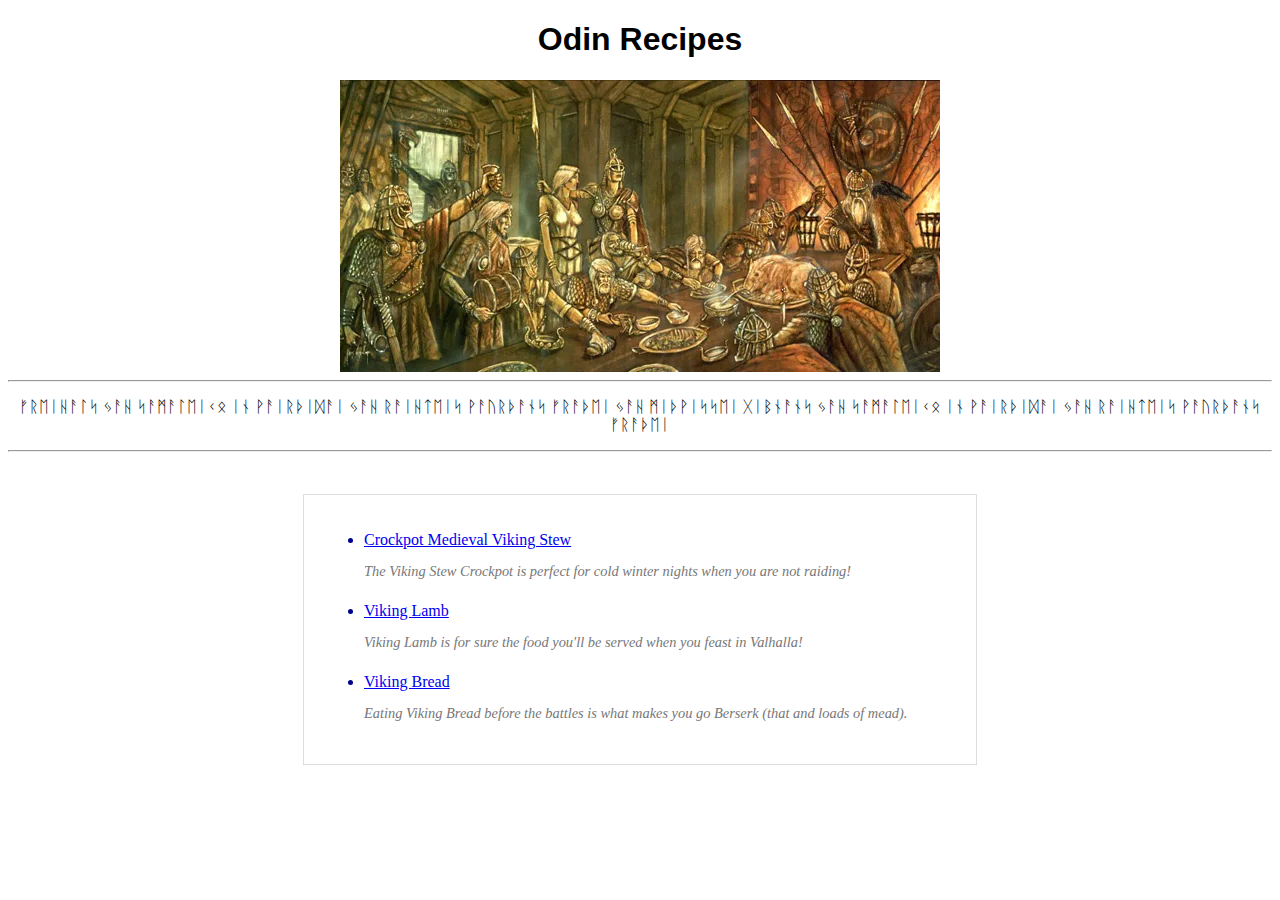
<file: index.html>
<!DOCTYPE html>
<html lang="en">
<head>
    <meta charset="UTF-8">
    <meta http-equiv="X-UA-Compatible" content="IE=edge">
    <meta name="viewport" content="width=device-width, initial-scale=1.0">
    <link rel="stylesheet" href="style.css">
    <title>Odin Recipes</title>
    
</head>
<body>
    <h1 class="centertext">Odin Recipes</h1>
    <img src="images/Valhalla-In-Norse-Mythology.jpg" alt="Odin's hall full of warriors during a feast" class="center">
    <hr> <p class="centertext"> ᚠᚱᛖᛁᚺᚨᛚᛋ ᛃᚨᚺ ᛋᚨᛗᚨᛚᛖᛁᚲᛟ ᛁᚾ ᚹᚨᛁᚱᚦᛁᛞᚨᛁ ᛃᚨᚺ ᚱᚨᛁᚺᛏᛖᛁᛋ ᚹᚨᚢᚱᚦᚨᚾᛋ ᚠᚱᚨᚦᛖᛁ ᛃᚨᚺ ᛗᛁᚦᚹᛁᛋᛋᛖᛁ ᚷᛁᛒᚾᚨᚾᛋ ᛃᚨᚺ ᛋᚨᛗᚨᛚᛖᛁᚲᛟ ᛁᚾ ᚹᚨᛁᚱᚦᛁᛞᚨᛁ ᛃᚨᚺ ᚱᚨᛁᚺᛏᛖᛁᛋ ᚹᚨᚢᚱᚦᚨᚾᛋ ᚠᚱᚨᚦᛖᛁ</p><hr>
<br>

<div class="center container">
   
    <ul>
   <li> <a class="hover-text" href="recipes/viking-stew.html">Crockpot Medieval Viking Stew</a>
    <img class="manImg" src="images/viking-stew-recipe-2.jpg" width="150px" height="150px" > </li>
   <p class="greystyle">The Viking Stew Crockpot is perfect for cold winter nights when you are not raiding!</p>
   
   <!-- Testing if I can make image appear when hover-->
   <li><a class="hover-text" href="recipes/viking-lamb.html">Viking Lamb</a>
   <img class="manImg" src="images/vikinglamb.JPG" width="150px" height="150px" > </li>
   <p class="greystyle">Viking Lamb is for sure the food you'll be served when you feast in Valhalla!</p>

   <li><a class="hover-text" href="recipes/Viking-bread.html">Viking Bread</a>
    <img class="manImg" src="images/bread-dough-with-oats-sprinkled-on-top.jpg" width="150px" height="100px" > </li>
    <p class="greystyle">Eating Viking Bread before the battles is what makes you go Berserk (that and loads of mead).</p>
</ul>    

</div>
</body>
</html>
</file>
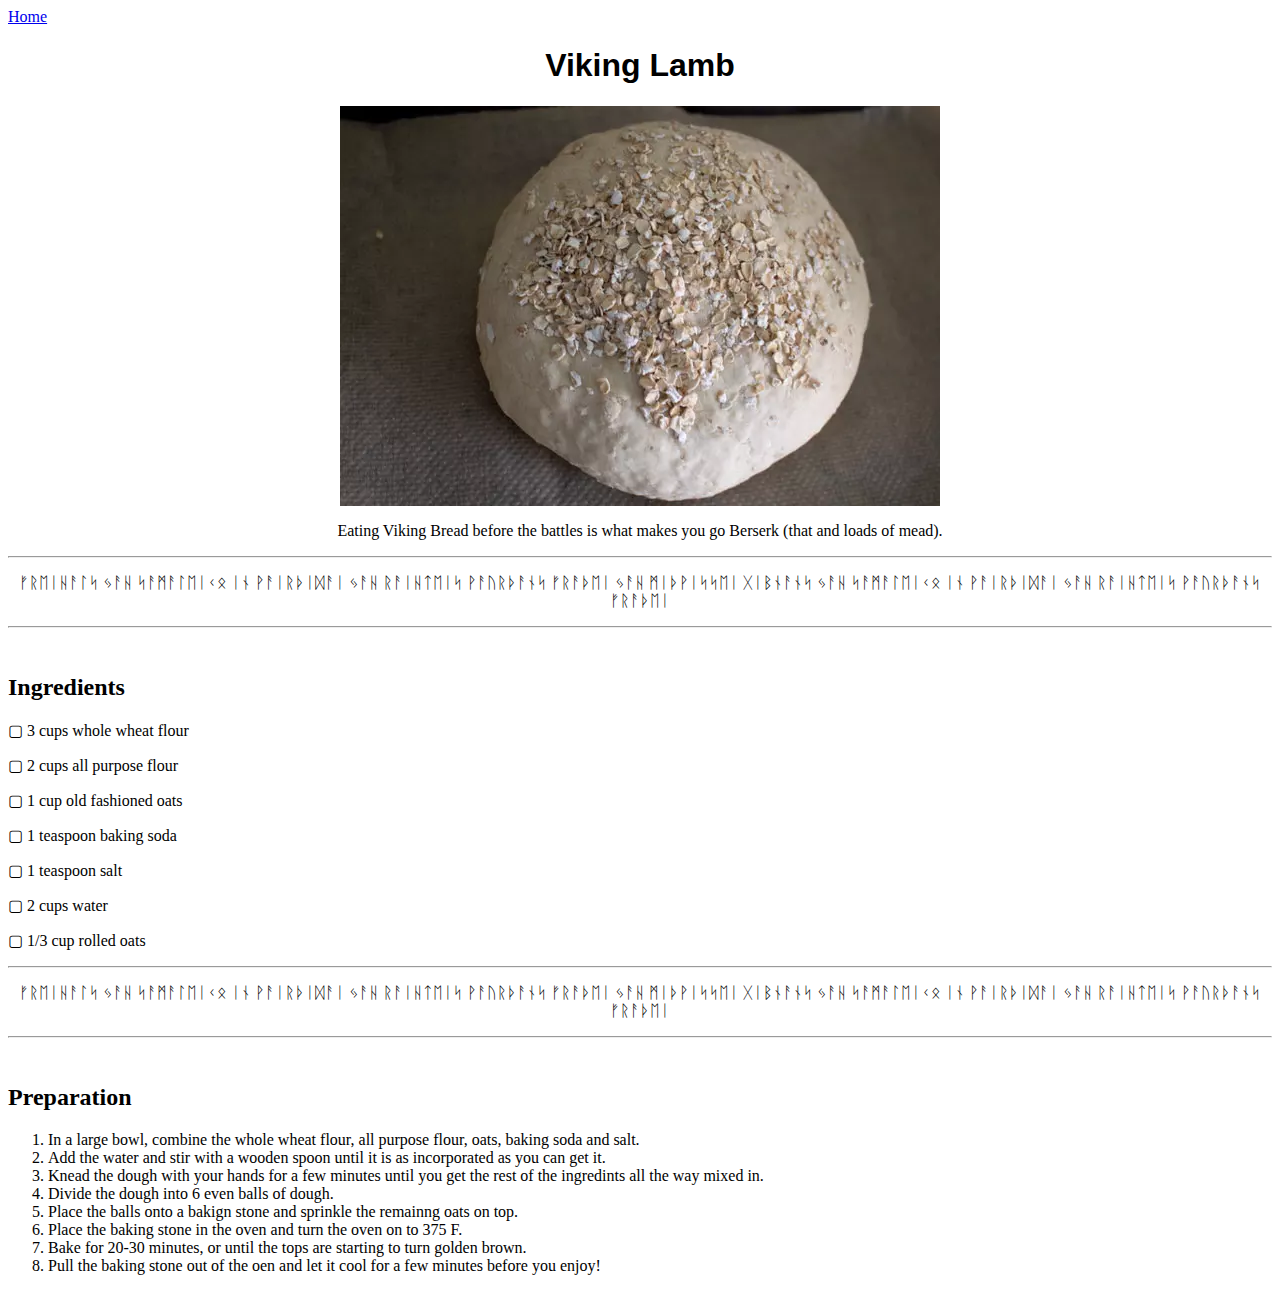
<file: recipes/Viking-bread.html>
<!DOCTYPE html>
<html lang="en">
<head>
    <meta charset="UTF-8">
    <meta http-equiv="X-UA-Compatible" content="IE=edge">
    <meta name="viewport" content="width=device-width, initial-scale=1.0">
    <link rel="stylesheet" href="../style.css">
    <title>Odin Recipes</title>
</head>
<body>
    <nav>
        <a href="../index.html">Home</a>
    </nav>
    <h1>Viking Lamb</h1>
   
    <img src="../images/bread-dough-with-oats-sprinkled-on-top.jpg" alt="Viking bread dought with oats sprinkled on top"
    width="600" height="400" class="center">
<p class="centertext">Eating Viking Bread before the battles is what makes you go Berserk (that and loads of mead).</p>
<hr> <p class="centertext"> ᚠᚱᛖᛁᚺᚨᛚᛋ ᛃᚨᚺ ᛋᚨᛗᚨᛚᛖᛁᚲᛟ ᛁᚾ ᚹᚨᛁᚱᚦᛁᛞᚨᛁ ᛃᚨᚺ ᚱᚨᛁᚺᛏᛖᛁᛋ ᚹᚨᚢᚱᚦᚨᚾᛋ ᚠᚱᚨᚦᛖᛁ ᛃᚨᚺ ᛗᛁᚦᚹᛁᛋᛋᛖᛁ ᚷᛁᛒᚾᚨᚾᛋ ᛃᚨᚺ ᛋᚨᛗᚨᛚᛖᛁᚲᛟ ᛁᚾ ᚹᚨᛁᚱᚦᛁᛞᚨᛁ ᛃᚨᚺ ᚱᚨᛁᚺᛏᛖᛁᛋ ᚹᚨᚢᚱᚦᚨᚾᛋ ᚠᚱᚨᚦᛖᛁ</p><hr>
<br>
<h2>Ingredients</h2>
<p>▢ 3 cups whole wheat flour</p>
<p>▢ 2 cups all purpose flour</p>
<p>▢ 1 cup old fashioned oats</p>
<p>▢ 1 teaspoon baking soda</p>
<p>▢ 1 teaspoon salt </p>
<p>▢ 2 cups water</p>
<p>▢ 1/3 cup rolled oats</p>
<hr> <p class="centertext"> ᚠᚱᛖᛁᚺᚨᛚᛋ ᛃᚨᚺ ᛋᚨᛗᚨᛚᛖᛁᚲᛟ ᛁᚾ ᚹᚨᛁᚱᚦᛁᛞᚨᛁ ᛃᚨᚺ ᚱᚨᛁᚺᛏᛖᛁᛋ ᚹᚨᚢᚱᚦᚨᚾᛋ ᚠᚱᚨᚦᛖᛁ ᛃᚨᚺ ᛗᛁᚦᚹᛁᛋᛋᛖᛁ ᚷᛁᛒᚾᚨᚾᛋ ᛃᚨᚺ ᛋᚨᛗᚨᛚᛖᛁᚲᛟ ᛁᚾ ᚹᚨᛁᚱᚦᛁᛞᚨᛁ ᛃᚨᚺ ᚱᚨᛁᚺᛏᛖᛁᛋ ᚹᚨᚢᚱᚦᚨᚾᛋ ᚠᚱᚨᚦᛖᛁ</p><hr>
<br>
<h2>Preparation</h2>
<ol>
<li>In a large bowl, combine the whole wheat flour, all purpose flour, oats, baking soda and salt.</li>
<li>Add the water and stir with a wooden spoon until it is as incorporated as you can get it.</li>
<li>Knead the dough with your hands for a few minutes until you get the rest of the ingredints all the way mixed in.</li>
<li>Divide the dough into 6 even balls of dough.</li>
<li>Place the balls onto a bakign stone and sprinkle the remainng oats on top.</li>
<li>Place the baking stone in the oven and turn the oven on to 375 F.</li>
<li>Bake for 20-30 minutes, or until the tops are starting to turn golden brown.</li>
<li>Pull the baking stone out of the oen and let it cool for a few minutes before you enjoy!</li>

</ol> 
</body>
</html>
</file>
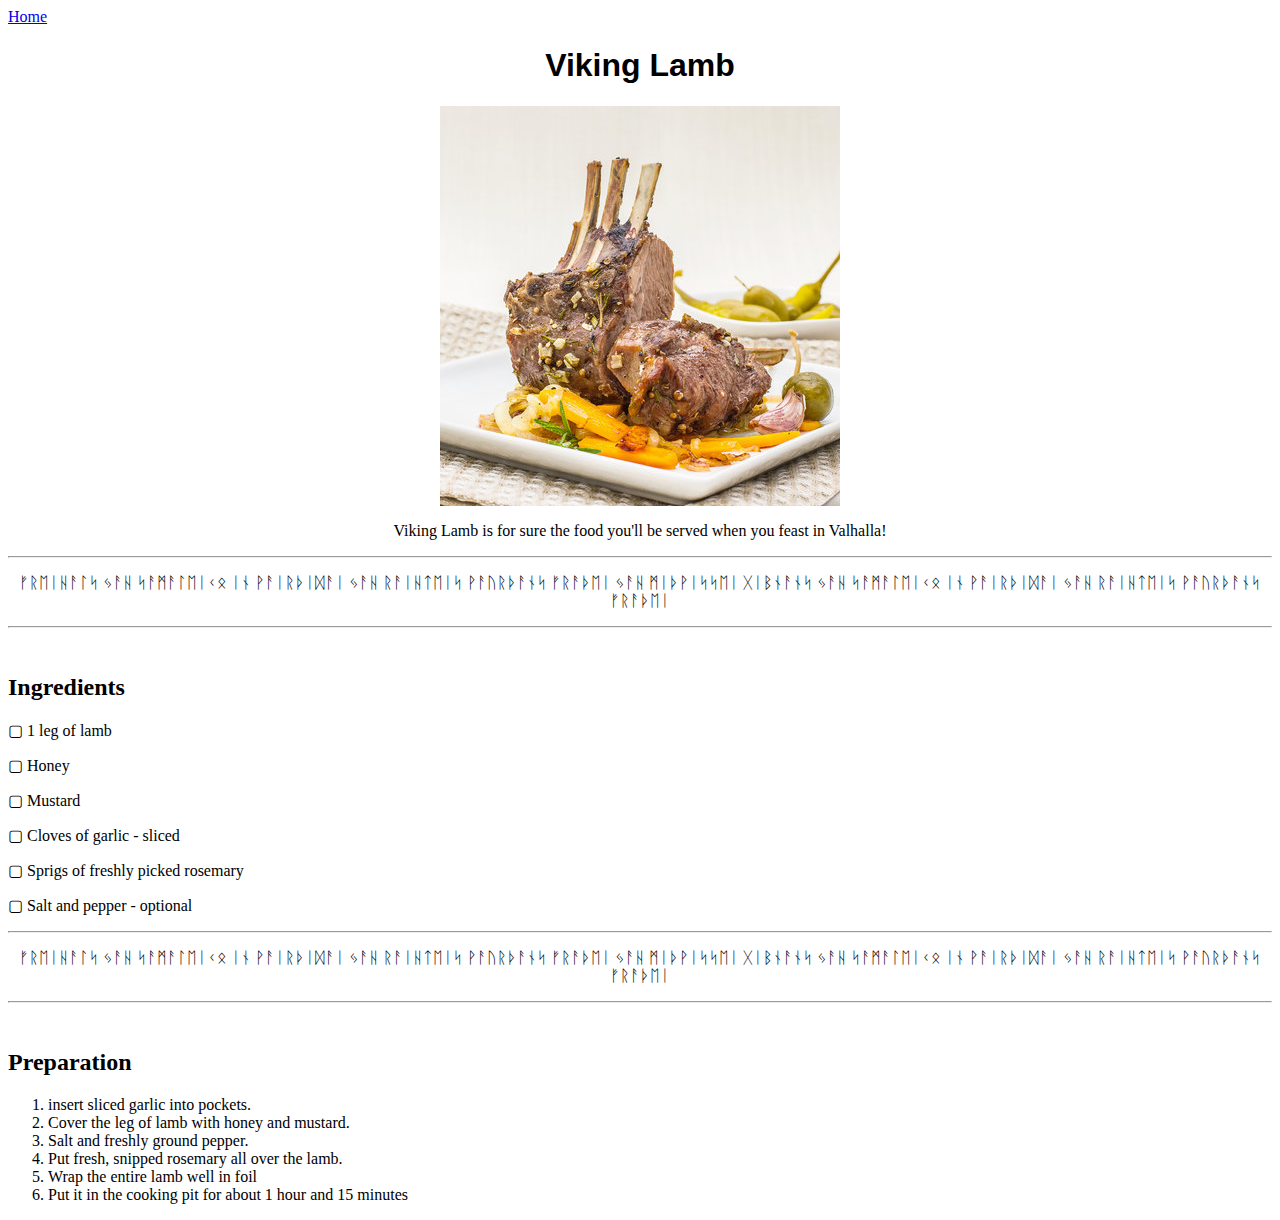
<file: recipes/viking-lamb.html>
<!DOCTYPE html>
<html lang="en">
<head>
    <meta charset="UTF-8">
    <meta http-equiv="X-UA-Compatible" content="IE=edge">
    <meta name="viewport" content="width=device-width, initial-scale=1.0">
    <title>Odin Recipes</title>
    <link rel="stylesheet" href="../style.css">
</head>
<body>
    <nav>
        <a href="../index.html">Home</a>
    </nav>
    <h1>Viking Lamb</h1>
   
    <img src="../images/vikinglamb.JPG" alt="Crockpot Medieval Viking Stew"
    width="400" height="400" class="center">
<p class="centertext">Viking Lamb is for sure the food you'll be served when you feast in Valhalla!</p>
<hr> <p class="centertext"> ᚠᚱᛖᛁᚺᚨᛚᛋ ᛃᚨᚺ ᛋᚨᛗᚨᛚᛖᛁᚲᛟ ᛁᚾ ᚹᚨᛁᚱᚦᛁᛞᚨᛁ ᛃᚨᚺ ᚱᚨᛁᚺᛏᛖᛁᛋ ᚹᚨᚢᚱᚦᚨᚾᛋ ᚠᚱᚨᚦᛖᛁ ᛃᚨᚺ ᛗᛁᚦᚹᛁᛋᛋᛖᛁ ᚷᛁᛒᚾᚨᚾᛋ ᛃᚨᚺ ᛋᚨᛗᚨᛚᛖᛁᚲᛟ ᛁᚾ ᚹᚨᛁᚱᚦᛁᛞᚨᛁ ᛃᚨᚺ ᚱᚨᛁᚺᛏᛖᛁᛋ ᚹᚨᚢᚱᚦᚨᚾᛋ ᚠᚱᚨᚦᛖᛁ</p><hr>
<br>
<h2>Ingredients</h2>
<p>▢ 1 leg of lamb </p>
<p>▢ Honey</p>
<p>▢ Mustard</p>
<p>▢ Cloves of garlic - sliced</p>
<p>▢ Sprigs of freshly picked rosemary</p>
<p>▢ Salt and pepper - optional</p>
<hr> <p class="centertext"> ᚠᚱᛖᛁᚺᚨᛚᛋ ᛃᚨᚺ ᛋᚨᛗᚨᛚᛖᛁᚲᛟ ᛁᚾ ᚹᚨᛁᚱᚦᛁᛞᚨᛁ ᛃᚨᚺ ᚱᚨᛁᚺᛏᛖᛁᛋ ᚹᚨᚢᚱᚦᚨᚾᛋ ᚠᚱᚨᚦᛖᛁ ᛃᚨᚺ ᛗᛁᚦᚹᛁᛋᛋᛖᛁ ᚷᛁᛒᚾᚨᚾᛋ ᛃᚨᚺ ᛋᚨᛗᚨᛚᛖᛁᚲᛟ ᛁᚾ ᚹᚨᛁᚱᚦᛁᛞᚨᛁ ᛃᚨᚺ ᚱᚨᛁᚺᛏᛖᛁᛋ ᚹᚨᚢᚱᚦᚨᚾᛋ ᚠᚱᚨᚦᛖᛁ</p><hr>
<br>
<h2>Preparation</h2>
<ol>
<li>insert sliced garlic into pockets.</li>
<li>Cover the leg of lamb with honey and mustard.</li>
<li>Salt and freshly ground pepper.</li>
<li>Put fresh, snipped rosemary all over the lamb.</li>
<li>Wrap the entire lamb well in foil</li>
<li>Put it in the cooking pit for about 1 hour and 15 minutes</li>

</ol> 
</body>
</html>
</file>
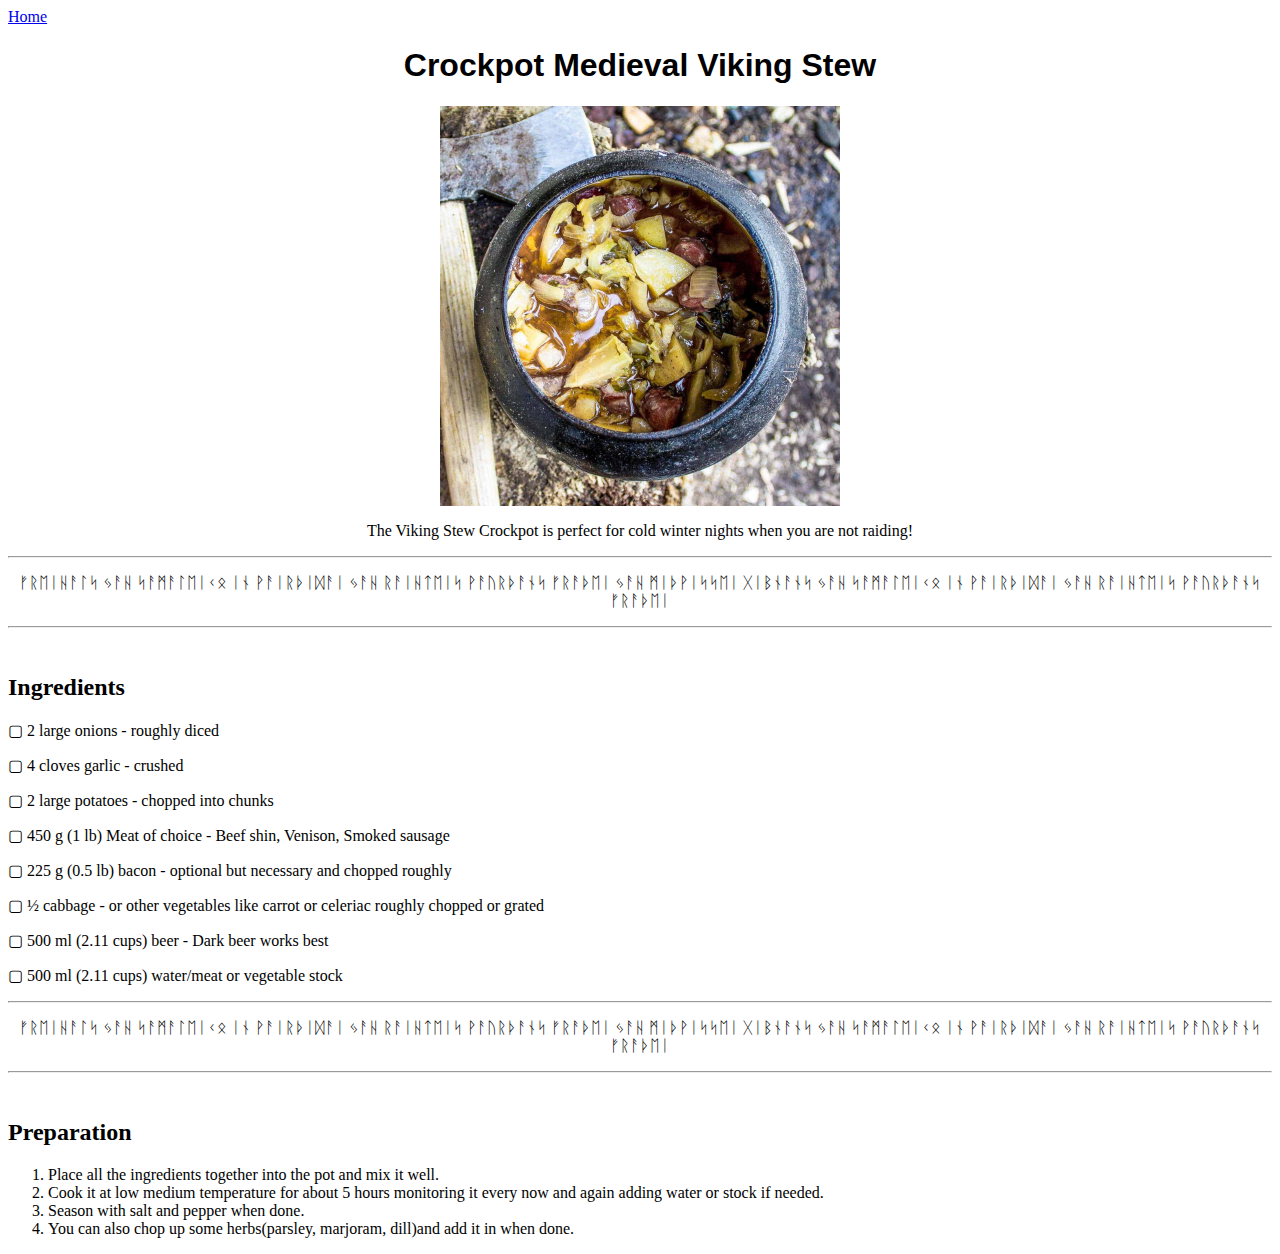
<file: recipes/viking-stew.html>
<!DOCTYPE html>
<html lang="en">
<head>
    <meta charset="UTF-8">
    <meta http-equiv="X-UA-Compatible" content="IE=edge">
    <meta name="viewport" content="width=device-width, initial-scale=1.0">
    <title>Odin Recipes</title>
    <link rel="stylesheet" href="../style.css">
</head>
<body>
    <nav>
        <a href="../index.html">Home</a>
    </nav>
    <h1>Crockpot Medieval Viking Stew</h1>
   
    <img src="../images/viking-stew-recipe-2.jpg" alt="Crockpot Medieval Viking Stew"
    width="400" height="400" class="center">
<p class="centertext">The Viking Stew Crockpot is perfect for cold winter nights when you are not raiding!</p>
<hr> <p class="centertext"> ᚠᚱᛖᛁᚺᚨᛚᛋ ᛃᚨᚺ ᛋᚨᛗᚨᛚᛖᛁᚲᛟ ᛁᚾ ᚹᚨᛁᚱᚦᛁᛞᚨᛁ ᛃᚨᚺ ᚱᚨᛁᚺᛏᛖᛁᛋ ᚹᚨᚢᚱᚦᚨᚾᛋ ᚠᚱᚨᚦᛖᛁ ᛃᚨᚺ ᛗᛁᚦᚹᛁᛋᛋᛖᛁ ᚷᛁᛒᚾᚨᚾᛋ ᛃᚨᚺ ᛋᚨᛗᚨᛚᛖᛁᚲᛟ ᛁᚾ ᚹᚨᛁᚱᚦᛁᛞᚨᛁ ᛃᚨᚺ ᚱᚨᛁᚺᛏᛖᛁᛋ ᚹᚨᚢᚱᚦᚨᚾᛋ ᚠᚱᚨᚦᛖᛁ</p><hr>
<br>
<h2>Ingredients</h2>
<p>▢ 2 large onions - roughly diced </p>
<p>▢ 4 cloves garlic - crushed</p>
<p>▢ 2 large potatoes - chopped into chunks</p>
<p>▢ 450 g (1 lb) Meat of choice - Beef shin, Venison, Smoked sausage</p>
<p>▢ 225 g (0.5 lb) bacon - optional but necessary and chopped roughly</p>
<p>▢ ½ cabbage - or other vegetables like carrot or celeriac roughly chopped or grated</p>
<p>▢ 500 ml (2.11 cups) beer - Dark beer works best</p>
<p>▢ 500 ml (2.11 cups) water/meat or vegetable stock</p>
<hr> <p class="centertext"> ᚠᚱᛖᛁᚺᚨᛚᛋ ᛃᚨᚺ ᛋᚨᛗᚨᛚᛖᛁᚲᛟ ᛁᚾ ᚹᚨᛁᚱᚦᛁᛞᚨᛁ ᛃᚨᚺ ᚱᚨᛁᚺᛏᛖᛁᛋ ᚹᚨᚢᚱᚦᚨᚾᛋ ᚠᚱᚨᚦᛖᛁ ᛃᚨᚺ ᛗᛁᚦᚹᛁᛋᛋᛖᛁ ᚷᛁᛒᚾᚨᚾᛋ ᛃᚨᚺ ᛋᚨᛗᚨᛚᛖᛁᚲᛟ ᛁᚾ ᚹᚨᛁᚱᚦᛁᛞᚨᛁ ᛃᚨᚺ ᚱᚨᛁᚺᛏᛖᛁᛋ ᚹᚨᚢᚱᚦᚨᚾᛋ ᚠᚱᚨᚦᛖᛁ</p><hr>
<br>
<h2>Preparation</h2>
<ol>
<li> Place all the ingredients together into the pot and mix it well.</li>
    <li>Cook it at low medium temperature for about 5 hours monitoring it every now and again adding water or stock if needed.</li>
        <li>Season with salt and pepper when done.</li>
            <li>You can also chop up some herbs(parsley, marjoram, dill)and add it in when done.</li>

</ol>
<footer>
    <p></p>
</footer>
</body>
</html>
</file>
<file: style.css>
.center {display: block; margin-left: auto; margin-right: auto;}
h1 {text-align: center; font-family: 'Lato', sans-serif;}
.centertext {text-align: center;}
.container { width: 50%; border: 1px #ddd; color: darkblue; padding: 20px; 
    margin: 1em auto;  border-style: solid;}
.childcontainer {width: 50%; border: 2px solid red; padding: 20px;}
.greystyle {
    font-size: .9em;
    color: #777;
    margin-bottom: 1.5em;
    font-style: italic;
  }
 
 
  .manImg {
    display: none;
  }
  .hover-text:hover ~ .manImg {
    display: block; margin: 0px 0px 0px 0px; transition-delay: 1s;
  }
  a:hover {color: chocolate;}
</file>
